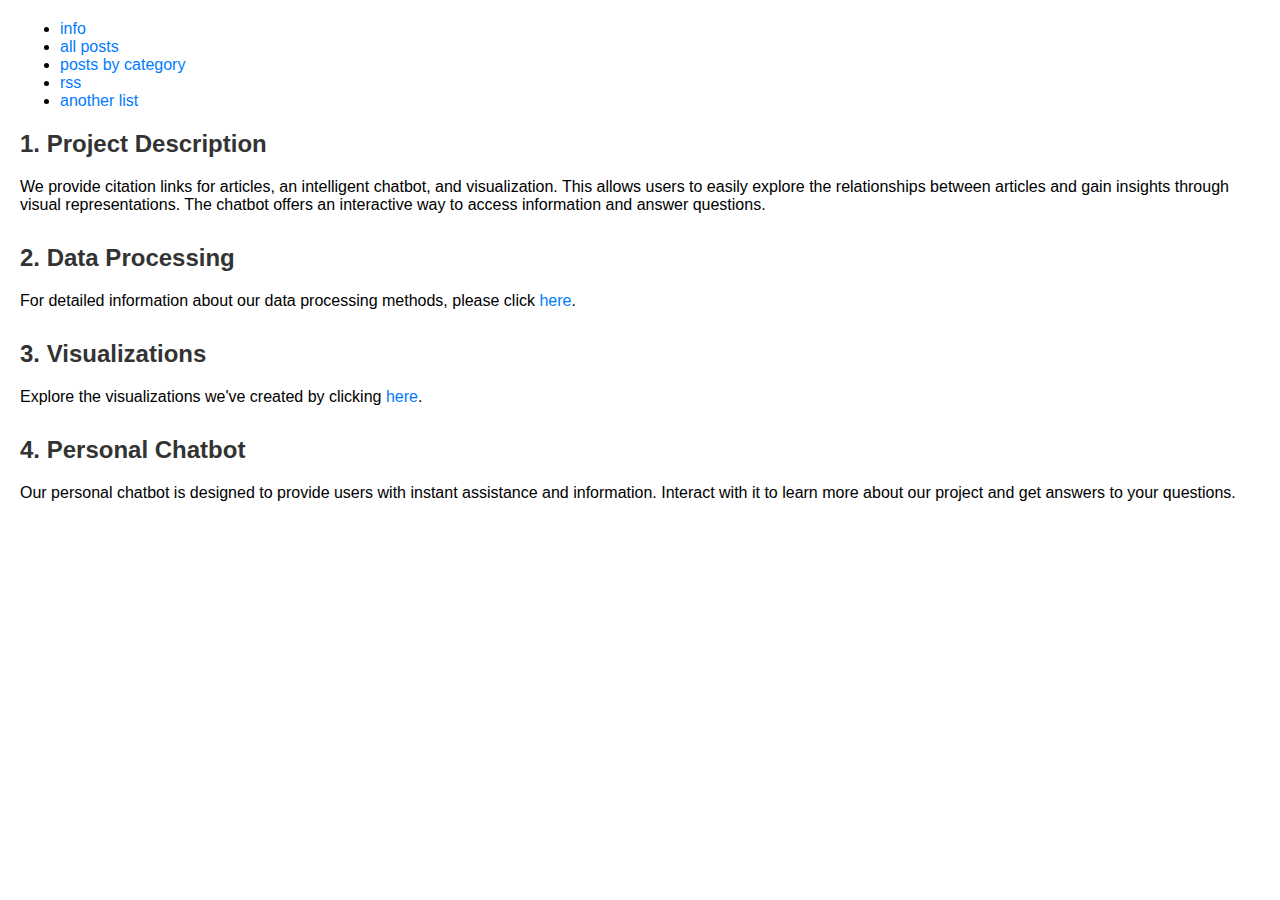
<file: index.html>
<!DOCTYPE html>
<html lang="en">
<head>
    <meta charset="UTF-8">
    <meta name="viewport" content="width=device-width, initial-scale=1.0">
    <title>Your Project Name</title>
    <link rel="stylesheet" href="styles.css">
</head>
<body>
    <!-- 导航菜单 -->
    <nav>
        <ul>
            <li><a href="#">info</a></li>
            <li><a href="#">all posts</a></li>
            <li><a href="#">posts by category</a></li>
            <li><a href="feed.xml">rss</a></li>
            <li><a href="#">another list</a></li>
        </ul>
    </nav>

    <!-- 项目描述 -->
    <section id="project-description">
        <h2>1. Project Description</h2>
        <p>We provide citation links for articles, an intelligent chatbot, and visualization. This allows users to easily explore the relationships between articles and gain insights through visual representations. The chatbot offers an interactive way to access information and answer questions.</p>
    </section>

    <!-- 数据处理 -->
    <section id="data-processing">
        <h2>2. Data Processing</h2>
        <p>For detailed information about our data processing methods, please click <a href="data_processing.html">here</a>.</p>
    </section>

    <!-- 可视化 -->
    <section id="visualizations">
        <h2>3. Visualizations</h2>
        <p>Explore the visualizations we've created by clicking <a href="visualizations.html">here</a>.</p>
    </section>

    <!-- 个人聊天机器人 -->
    <section id="chatbot">
        <h2>4. Personal Chatbot</h2>
        <p>Our personal chatbot is designed to provide users with instant assistance and information. Interact with it to learn more about our project and get answers to your questions.</p>
    </section>
</body>
</html>
</file>
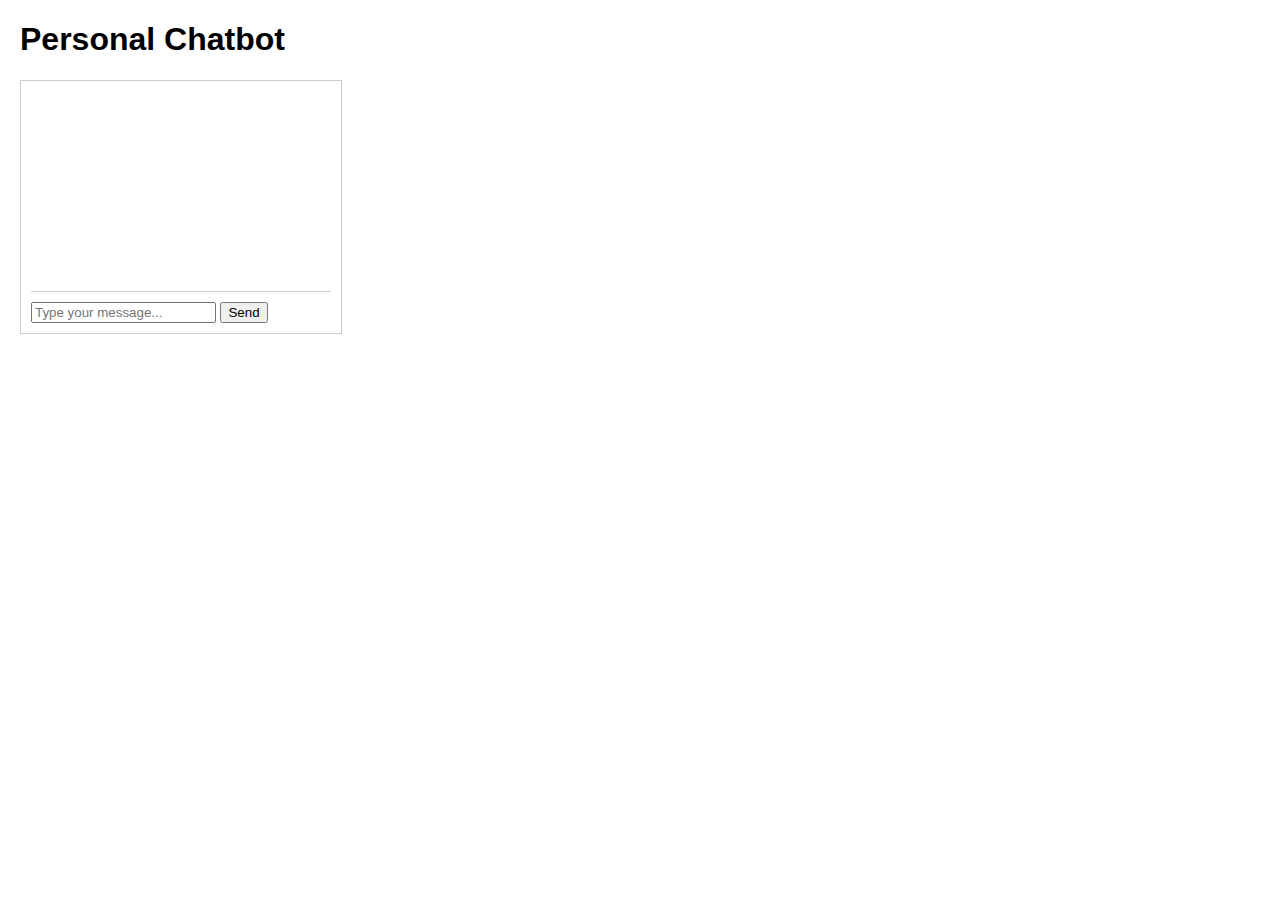
<file: chatbot.html>
<!DOCTYPE html>
<html lang="en">

<head>
    <meta charset="UTF-8">
    <meta name="viewport" content="width=device-width, initial-scale=1.0">
    <title>Personal Chatbot</title>
    <link rel="stylesheet" href="styles.css">
</head>

<body>
    <h1>Personal Chatbot</h1>
    <div id="chat-container">
        <div id="chat-messages"></div>
        <input type="text" id="user-input" placeholder="Type your message...">
        <button onclick="sendMessage()">Send</button>
    </div>

    <script>
        function sendMessage() {
            const userInput = document.getElementById('user-input').value;
            const chatMessages = document.getElementById('chat-messages');
            chatMessages.innerHTML += `<p>You: ${userInput}</p>`;
            // 这里可以添加更复杂的聊天机器人回复逻辑
            const response = "I received your message: " + userInput;
            chatMessages.innerHTML += `<p>Chatbot: ${response}</p>`;
            document.getElementById('user-input').value = '';
        }
    </script>
</body>

</html>
</file>
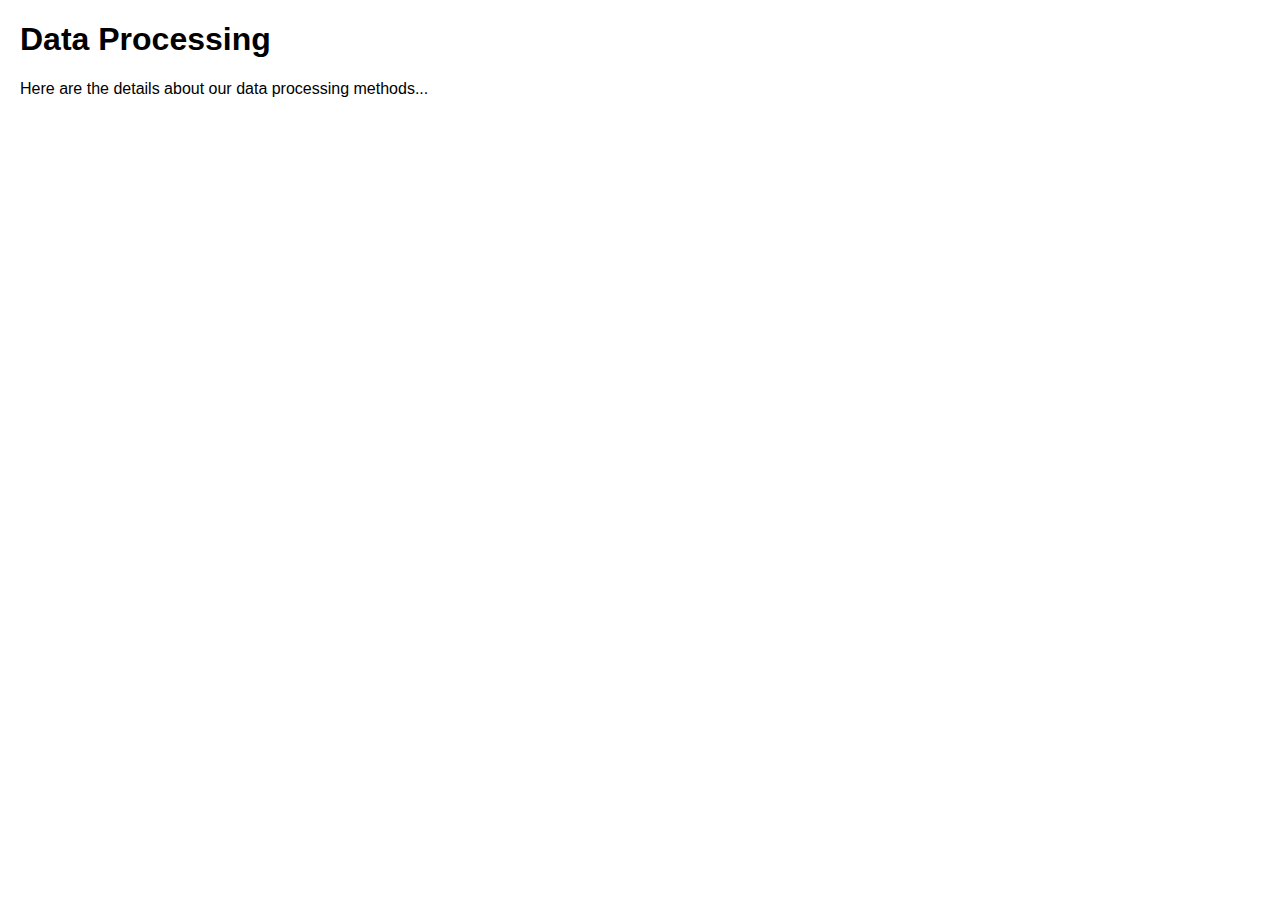
<file: data_processing.html>
<!DOCTYPE html>
<html lang="en">

<head>
    <meta charset="UTF-8">
    <meta name="viewport" content="width=device-width, initial-scale=1.0">
    <title>Data Processing</title>
    <link rel="stylesheet" href="styles.css">
</head>

<body>
    <h1>Data Processing</h1>
    <p>Here are the details about our data processing methods...</p>
    <!-- 这里可以添加更多关于数据处理的详细内容 -->
</body>

</html>
</file>
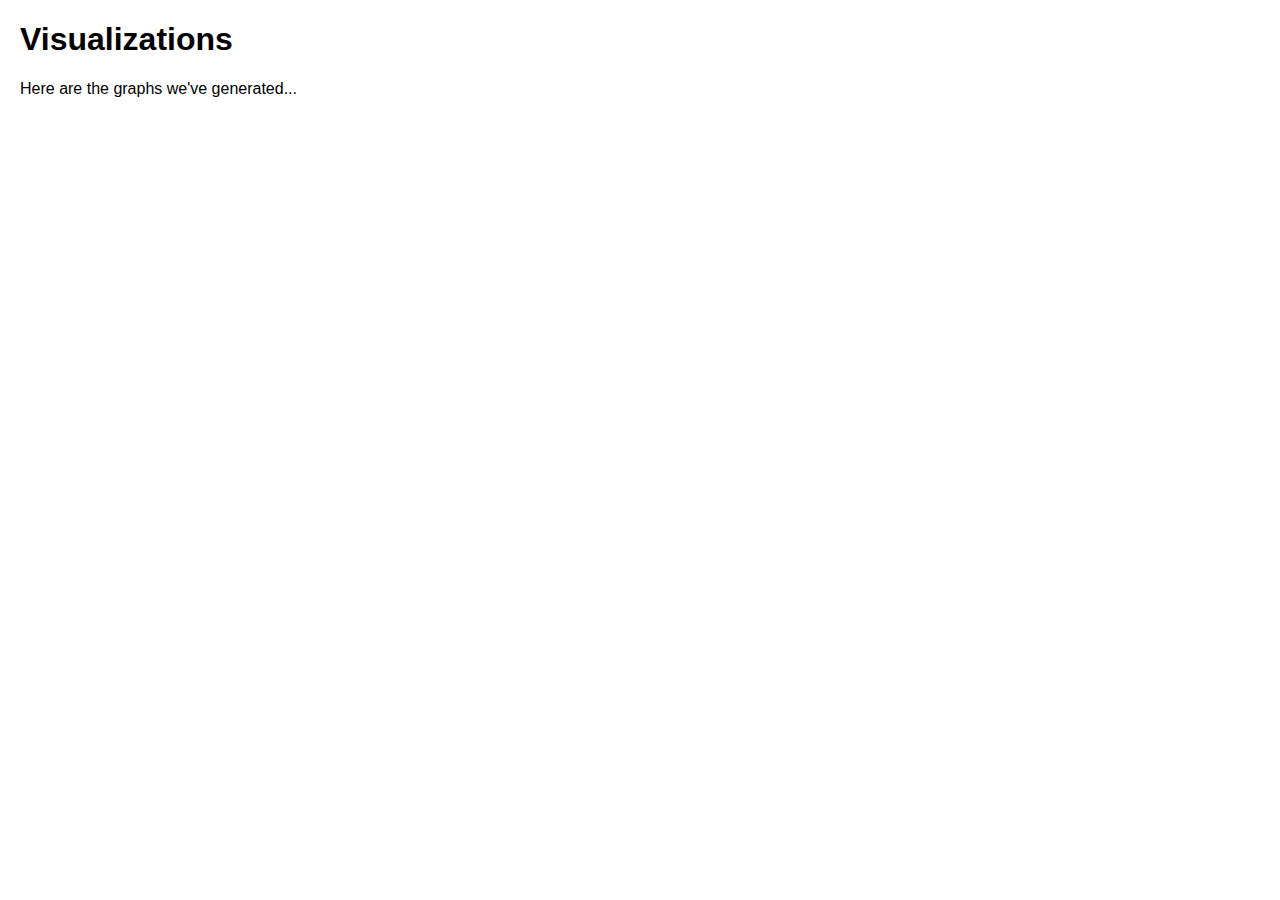
<file: visualizations.html>
<!DOCTYPE html>
<html lang="en">

<head>
    <meta charset="UTF-8">
    <meta name="viewport" content="width=device-width, initial-scale=1.0">
    <title>Visualizations</title>
    <link rel="stylesheet" href="styles.css">
</head>

<body>
    <h1>Visualizations</h1>
    <p>Here are the graphs we've generated...</p>
    <!-- 这里可以添加更多关于可视化图形的详细内容 -->
</body>

</html>
</file>
<file: styles.css>
body {
    font-family: Arial, sans-serif;
    margin: 20px;
}

section {
    margin-bottom: 30px;
}

h2 {
    color: #333;
}

a {
    color: #007BFF;
    text-decoration: none;
}

a:hover {
    text-decoration: underline;
}

#chat-container {
    border: 1px solid #ccc;
    padding: 10px;
    width: 300px;
}

#chat-messages {
    height: 200px;
    overflow-y: auto;
    border-bottom: 1px solid #ccc;
    margin-bottom: 10px;
}
</file>
